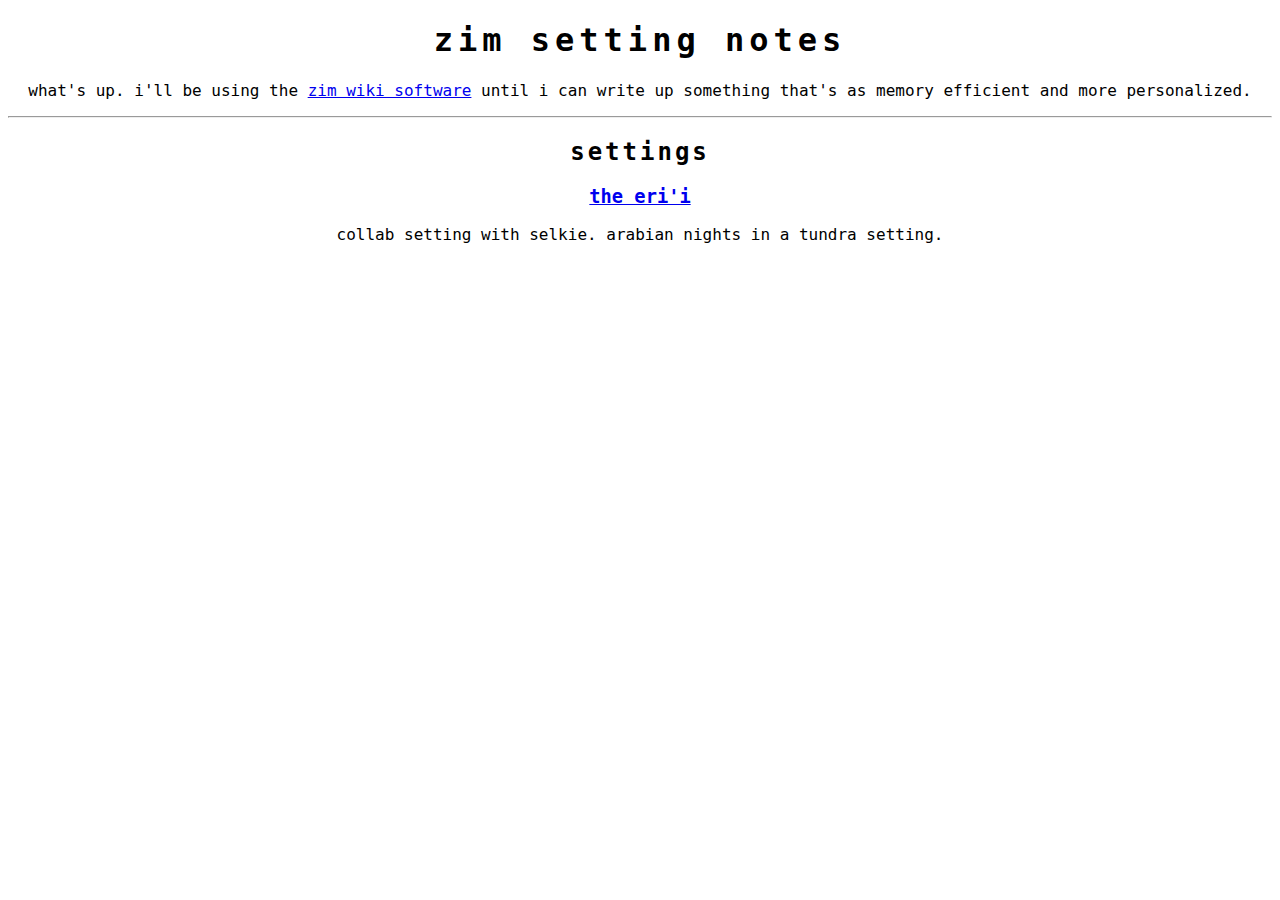
<file: zim/index.html>
<!--
this shitty fucking code copyright the dunjinni 2018-2018 pay respeps
~-->
<!DOCTYPE html>
<html>

<head>
<title>zim setting notes</title>
<style type="text/css">h1{text-align:center;letter-spacing:5px;font-family:"Lucida Console", Monaco, monospace;}h2{text-align:center;letter-spacing:3px;font-family:"Lucida Console", Monaco, monospace;}h3{text-align:center;font-family:"Lucida Console", Monaco, monospace;}p{text-align:center;font-family:"Lucida Console", Monaco, monospace;}</style>
</head>

<body>
<h1>zim setting notes</h1>
<p>what's up. i'll be using the <a href="http://zim-wiki.org/index.html">zim wiki software</a> until i can write up something that's as memory efficient and more personalized.</p>
<hr>
<div>
<h2>settings</h2>
<div>
<h3><a href="/zim/erii/Index.html">the eri'i</a></h3>
<p>collab setting with selkie. arabian nights in a tundra setting.</p>
</div>
</div>
</body>

</html>
</file>
